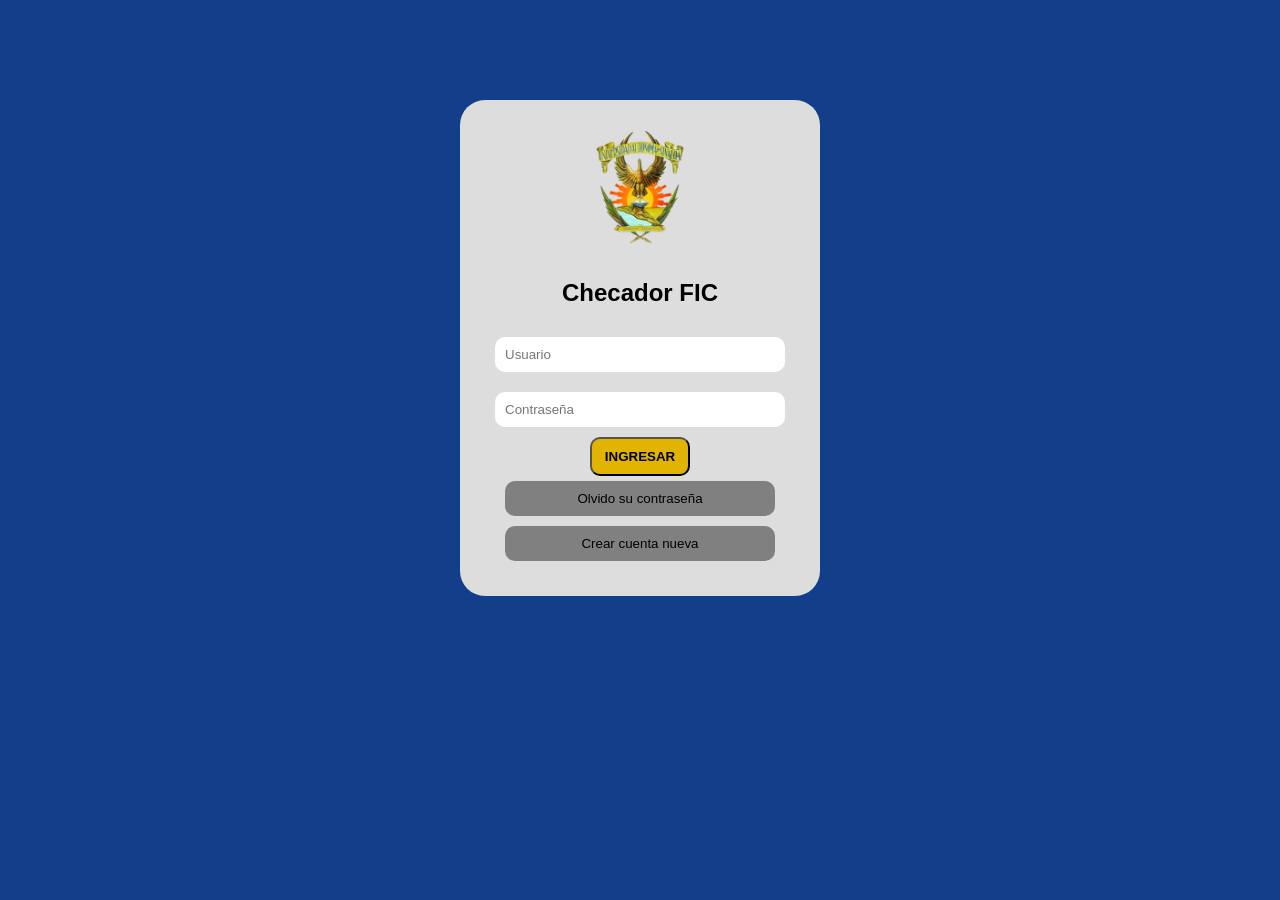
<file: index.html>
<!DOCTYPE html>
<html lang="es">
<head>
<meta charset="UTF-8">
<title>Checador FIC</title>
<link rel="stylesheet" href="style.css">

<style>
/* Modal */
.modal {
    display: none;
    position: fixed;
    top: 0; left: 0;
    width: 100%; height: 100%;
    background: rgba(0,0,0,0.6);
    justify-content: center;
    align-items: center;
}

.modal-content {
    background: white;
    padding: 20px;
    border-radius: 10px;
    width: 300px;
    text-align: center;
}
</style>

</head>
<body class="bg-azul">

<div class="login-box">

    <img src="uas.png" class="logo">

    <h2>Checador FIC</h2>

    <!-- LOGIN -->
    <form id="loginForm">
        <input type="text" id="usuario" placeholder="Usuario" required>
        <input type="password" id="password" placeholder="Contraseña" required>

        <button type="submit" class="btn-link">INGRESAR</button>
    </form>

    <button class="btn-gray">Olvido su contraseña</button>

    <!-- ABRIR MODAL -->
    <button class="btn-gray" onclick="abrirModal()">
        Crear cuenta nueva
    </button>

</div>

<!-- MODAL REGISTRO -->
<div class="modal" id="modalRegistro">
    <div class="modal-content">

        <img src="uas.png" class="logo">
        <h2>Crear cuenta</h2>

        <input type="text" id="nuevoUsuario" placeholder="Usuario">
        <input type="password" id="nuevoPassword" placeholder="Contraseña">

        <button onclick="registrarUsuario()">REGISTRAR</button>
        <button onclick="cerrarModal()">Cancelar</button>

    </div>
</div>

<script src="script.js"></script>

</body>
</html>
</file>
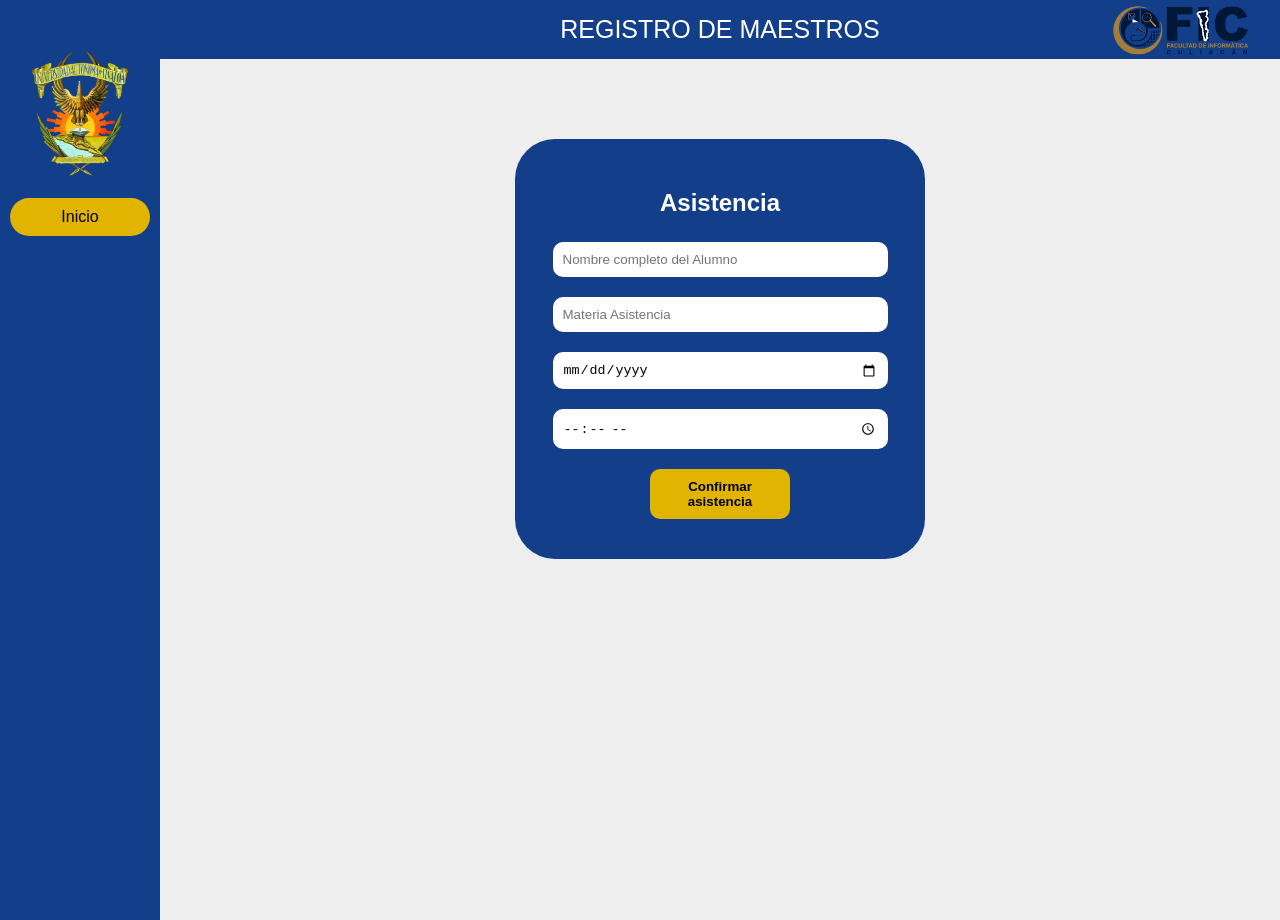
<file: asistencia alumnos.html>
<!DOCTYPE html>
<html lang="es">
<head>
<meta charset="UTF-8">
<title>Asistencia</title>
<link rel="stylesheet" href="style.css">
</head>
<body>

<div class="container">

    <div class="sidebar">
        <img src="uas.png" class="logo-side">

        <a href="dashboard.html" class="btn-menu">Inicio</a>
    </div>

    <div class="main">
        <div class="header">
            REGISTRO DE MAESTROS
            <img src="fic.png" class="logo-header">
        </div>

        <div class="form-box">
            <h2>Asistencia</h2>

            <input type="text" placeholder="Nombre completo del Alumno">
            <input type="text" placeholder="Materia Asistencia">
            <input type="date">
            <input type="time">

            <button class="btn-yellow">Confirmar asistencia</button>
        </div>

    </div>

</div>

</body>
</html>
</file>
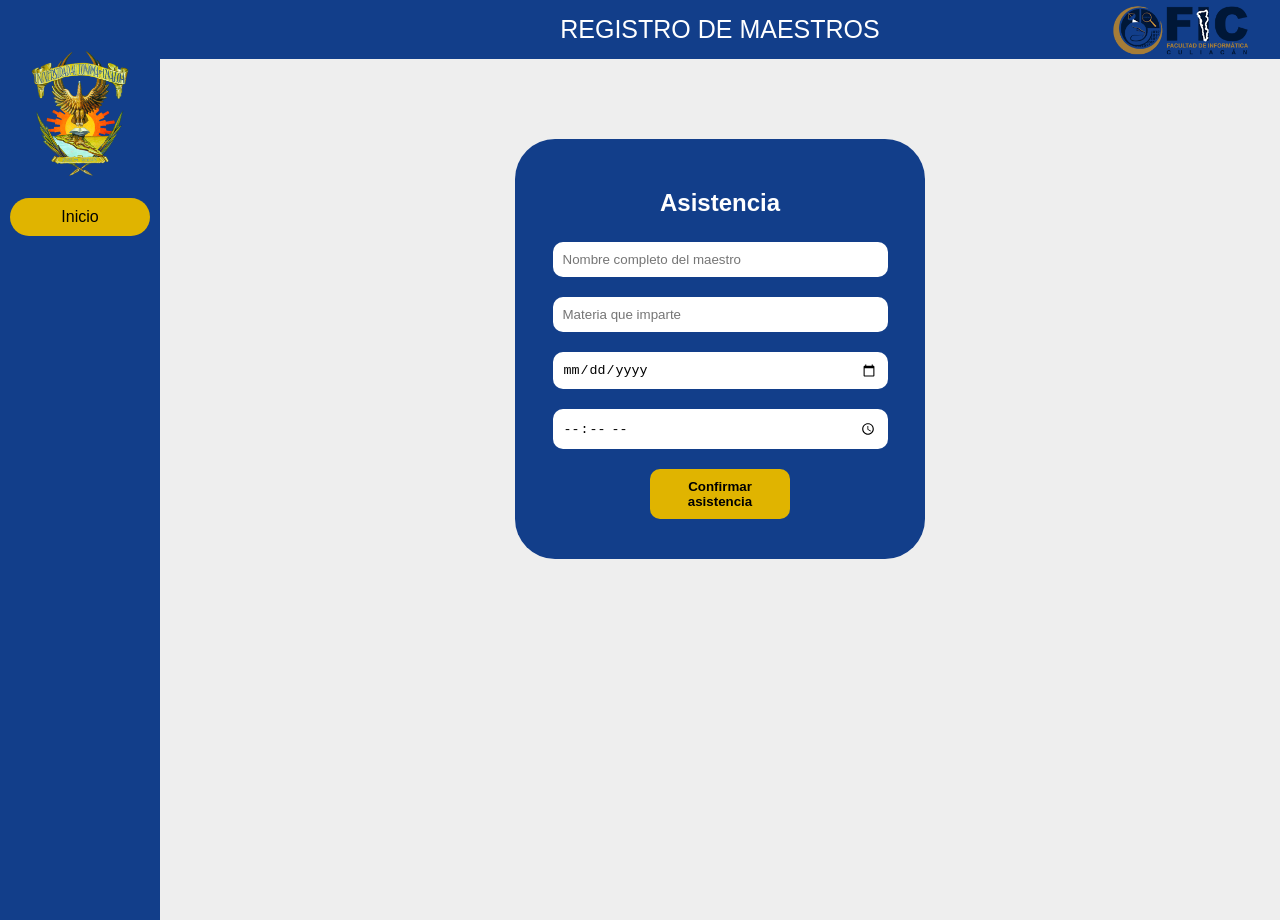
<file: asistencia.html>
<!DOCTYPE html>
<html lang="es">
<head>
<meta charset="UTF-8">
<title>Asistencia</title>
<link rel="stylesheet" href="style.css">
</head>
<body>

<div class="container">

    <div class="sidebar">
        <img src="uas.png" class="logo-side">

        <a href="dashboard.html" class="btn-menu">Inicio</a>
    </div>

    <div class="main">
        <div class="header">
            REGISTRO DE MAESTROS
            <img src="fic.png" class="logo-header">
        </div>

        <div class="form-box">
            <h2>Asistencia</h2>

            <input type="text" placeholder="Nombre completo del maestro">
            <input type="text" placeholder="Materia que imparte">
            <input type="date">
            <input type="time">

            <button class="btn-yellow">Confirmar asistencia</button>
        </div>

    </div>

</div>

</body>
</html>
</file>
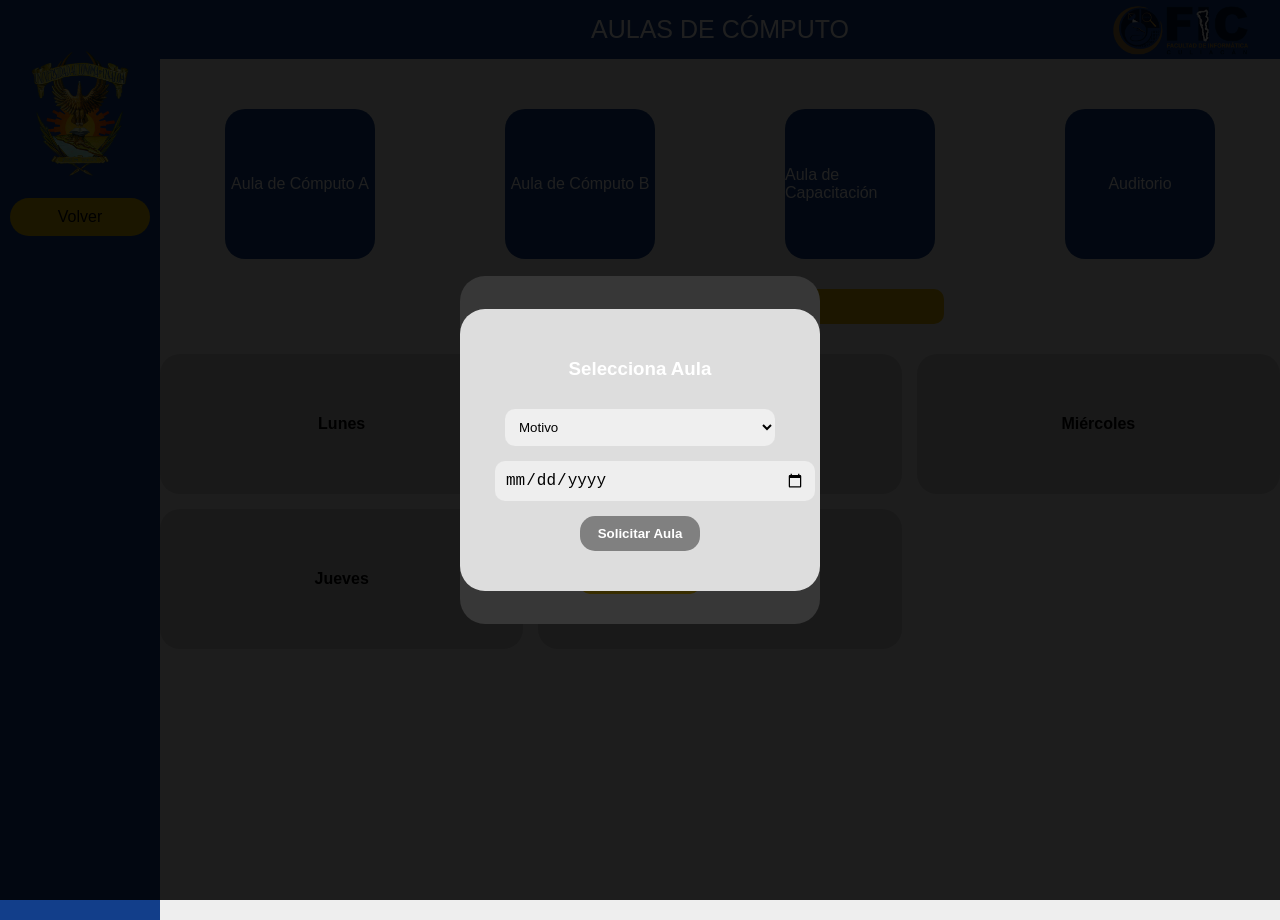
<file: computo.html>
<!DOCTYPE html>
<html lang="es">
<head>
<meta charset="UTF-8">
<title>Aulas de Cómputo</title>
<link rel="stylesheet" href="style.css">
</head>
<body>

<div class="container">

    <!-- MENU -->
    <div class="sidebar">
        <img src="uas.png" class="logo-side">
        <a href="dashboard.html" class="btn-menu">Volver</a>
    </div>

    <!-- CONTENIDO -->
    <div class="main">

        <!-- HEADER -->
        <div class="header">
            AULAS DE CÓMPUTO
            <img src="fic.png" class="logo-header">
        </div>

        <!-- CROQUIS -->
        <div class="croquis">

            <div class="aula">Aula de Cómputo A</div>
            <div class="aula">Aula de Cómputo B</div>
            <div class="aula">Aula de Capacitación</div>
            <div class="aula">Auditorio</div>

        </div>

        <!-- BOTÓN -->
        <div style="text-align:center; margin-top:20px;">
            <button class="btn-yellow" onclick="abrirLogin()">Solicitar Aula</button>
        </div>

        <!-- CALENDARIO -->
        <div class="calendar">
            <div class="day">Lunes</div>
            <div class="day">Martes</div>
            <div class="day">Miércoles</div>
            <div class="day">Jueves</div>
            <div class="day">Viernes</div>
        </div>

    </div>

</div>

<!-- MODAL LOGIN -->
<div class="modal" id="loginModal">
    <div class="modal-content">
        <h3>Iniciar Sesión</h3>
        <input type="text" placeholder="Usuario">
        <input type="password" placeholder="Contraseña">
        <button class="btn-yellow" onclick="abrirAlumnos()">Entrar</button>
        <p class="btn-link" onclick="abrirRegistro()">Registrarse</p>
    </div>
</div>

<!-- MODAL ALUMNOS -->
<div class="modal" id="alumnosModal">
    <div class="modal-content">
        <h3>¿Cuántos alumnos son?</h3>
        <input type="number" id="numAlumnos">
        <button class="btn-yellow" onclick="mostrarAulas()">Continuar</button>
    </div>
</div>

<!-- MODAL AULAS -->
<div class="modal" id="aulasModal">
    <div class="modal-content">
        <h3>Selecciona Aula</h3>
        <div id="opcionesAulas"></div>

        <select id="motivo">
            <option>Motivo</option>
            <option>Clase</option>
            <option>Examen</option>
            <option>Presentación</option>
        </select>

        <input type="date" id="fecha">

        <button class="btn-yellow" onclick="abrirAlumnos()">Solicitar Aula</button>
    </div>
</div>

<script>
function abrirLogin() {
    document.getElementById('loginModal').style.display = 'flex';
}

function abrirAlumnos() {
    document.getElementById('loginModal').style.display = 'none';
    document.getElementById('alumnosModal').style.display = 'flex';
}

function abrirRegistro() {
    alert("Aquí iría registro");
}

function mostrarAulas() {
    let num = document.getElementById('numAlumnos').value;
    let cont = document.getElementById('opcionesAulas');
    cont.innerHTML = "";

    if (num <= 10) {
        cont.innerHTML += '<button class="btn-menu">Aula de Capacitación</button>';
    } else if (num <= 50) {
        cont.innerHTML += '<button class="btn-menu">Aula A</button>';
        cont.innerHTML += '<button class="btn-menu">Aula B</button>';
    } else {
        cont.innerHTML += '<button class="btn-menu">Auditorio</button>';
    }

    document.getElementById('alumnosModal').style.display = 'none';
    document.getElementById('aulasModal').style.display = 'flex';
}

function confirmar() {
    alert("Solicitud registrada");
    document.getElementById('aulasModal').style.display = 'none';
}
</script>

</body>
</html>
</file>
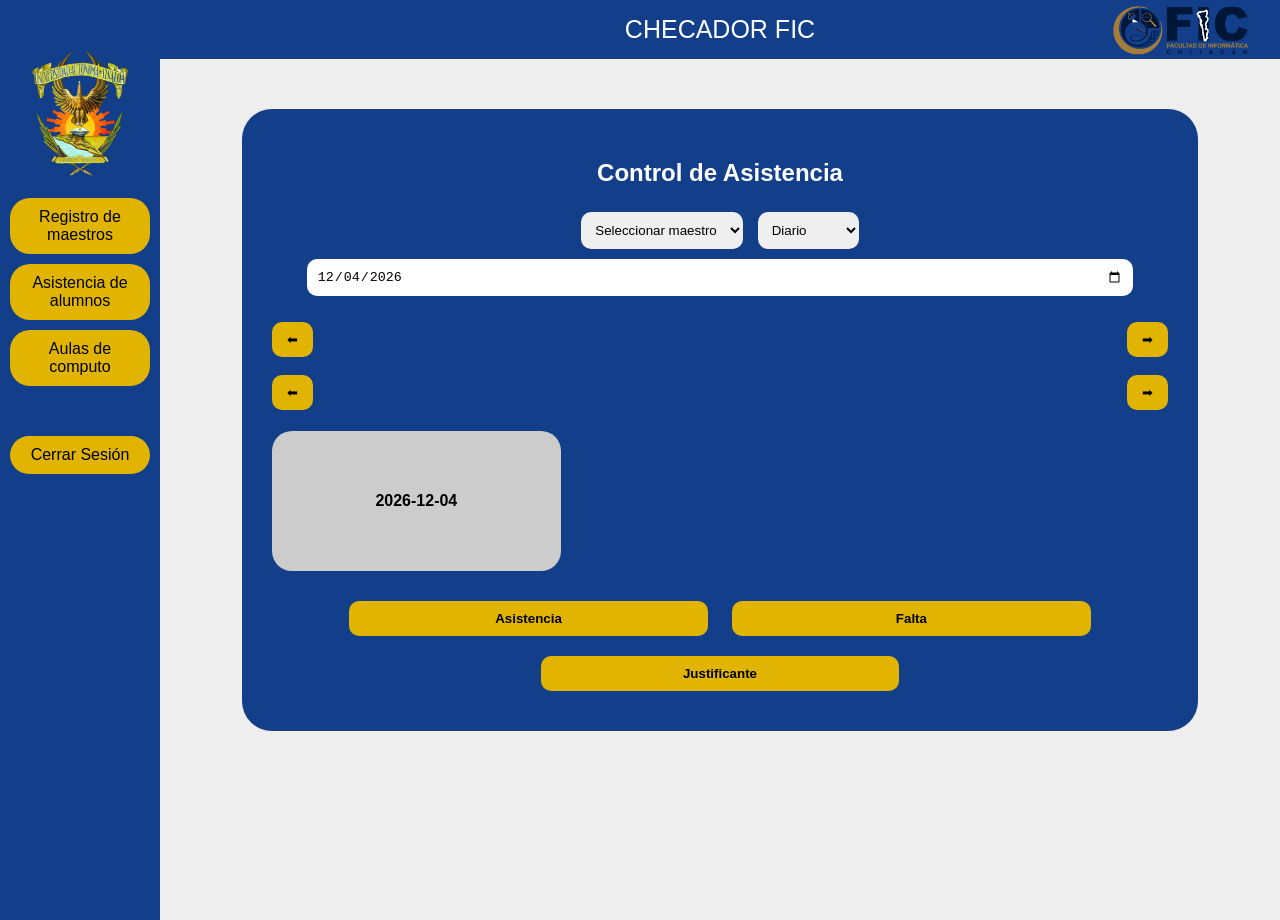
<file: dashboard.html>
<!DOCTYPE html>
<html lang="es">
<head>
<meta charset="UTF-8">
<title>Dashboard</title>
<link rel="stylesheet" href="style.css">
</head>
<body>

<div class="container">

    <!-- MENU -->
    <div class="sidebar">
        <img src="uas.png" class="logo-side">

        <a href="registro.html" class="btn-menu">Registro de maestros</a>
        <a href="alumnos.html" class="btn-menu">Asistencia de alumnos</a>
        <a href="login.html" class="btn-menu">Aulas de computo</a>

        <a href="index.html" class="btn-menu logout">Cerrar Sesión</a>
    </div>

    <!-- CONTENIDO -->
    <div class="main">

        <div class="header">
            CHECADOR FIC
            <img src="fic.png" class="logo-header">
        </div>

        <div class="calendar-box">

            <h2>Control de Asistencia</h2>

            <!-- FILTROS -->
            <div class="filters">

                <select id="maestro">
                    <option value="">Seleccionar maestro</option>
                    <option>Juan Pérez</option>
                    <option>María López</option>
                </select>

                <select id="periodo" onchange="cargarDatos()">
                    <option value="dia">Diario</option>
                    <option value="semana">Semanal</option>
                    <option value="quincena">Quincenal</option>
                    <option value="mes">Mensual</option>
                </select>

                <input type="date" id="fecha" min="1990-01-01" onchange="cargarDatos()">

            </div>

            <div class="calendar-header">
    <button class="arrow" onclick="anterior()">⬅</button>
    <h3 id="tituloFecha"></h3>
    <button class="arrow" onclick="siguiente()">➡</button>
</div>

            <!-- 🔥 FLECHAS (AQUÍ VAN) -->
            <div class="calendar-header">
                <button class="arrow" onclick="anterior()">⬅</button>
                <h3 id="tituloFecha"></h3>
                <button class="arrow" onclick="siguiente()">➡</button>
            </div>

            <!-- CALENDARIO -->
            <div id="calendar" class="calendar"></div>

            <!-- 🔥 BOTONES FUNCIONALES -->
            <div style="margin-top:20px;">
                <button class="btn-yellow" onclick="registrar('asistencia')">Asistencia</button>
                <button class="btn-yellow" onclick="registrar('falta')">Falta</button>
                <button class="btn-yellow" onclick="registrar('justificado')">Justificante</button>
            </div>

        </div>

    </div>

</div>

<script src="script.js"></script>

</body>
</html>
</file>
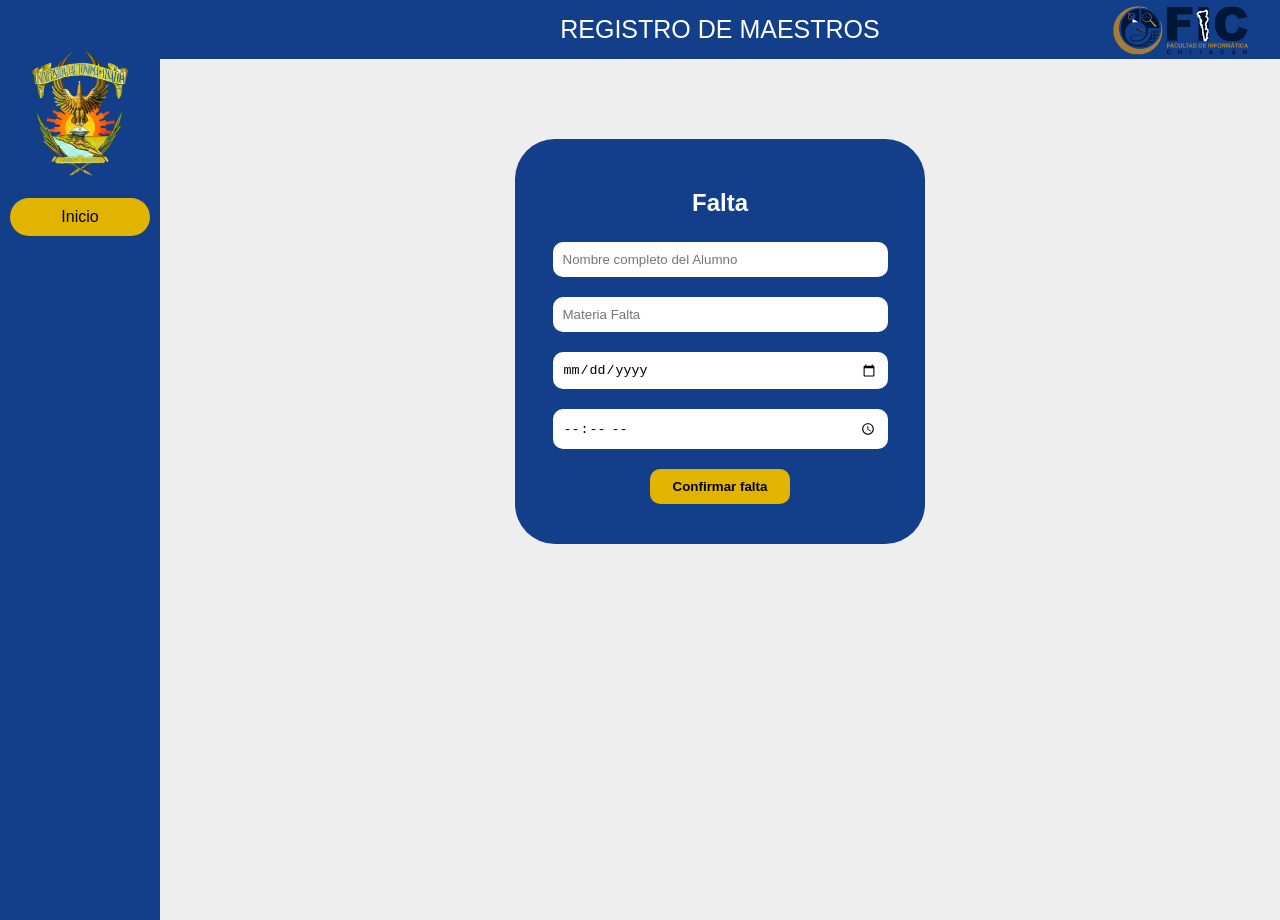
<file: faltas alumnos.html>
<!DOCTYPE html>
<html lang="es">
<head>
<meta charset="UTF-8">
<title>Faltas</title>
<link rel="stylesheet" href="style.css">
</head>
<body>

<div class="container">

    <div class="sidebar">
        <img src="uas.png" class="logo-side">

        <a href="dashboard.html" class="btn-menu">Inicio</a>
    </div>

    <div class="main">
        <div class="header">
            REGISTRO DE MAESTROS
            <img src="fic.png" class="logo-header">
        </div>

        <div class="form-box">
            <h2>Falta</h2>

            <input type="text" placeholder="Nombre completo del Alumno">
            <input type="text" placeholder="Materia Falta">
            <input type="date">
            <input type="time">

            <button class="btn-yellow">Confirmar falta</button>
        </div>

    </div>

</div>

</body>
</html>
</file>
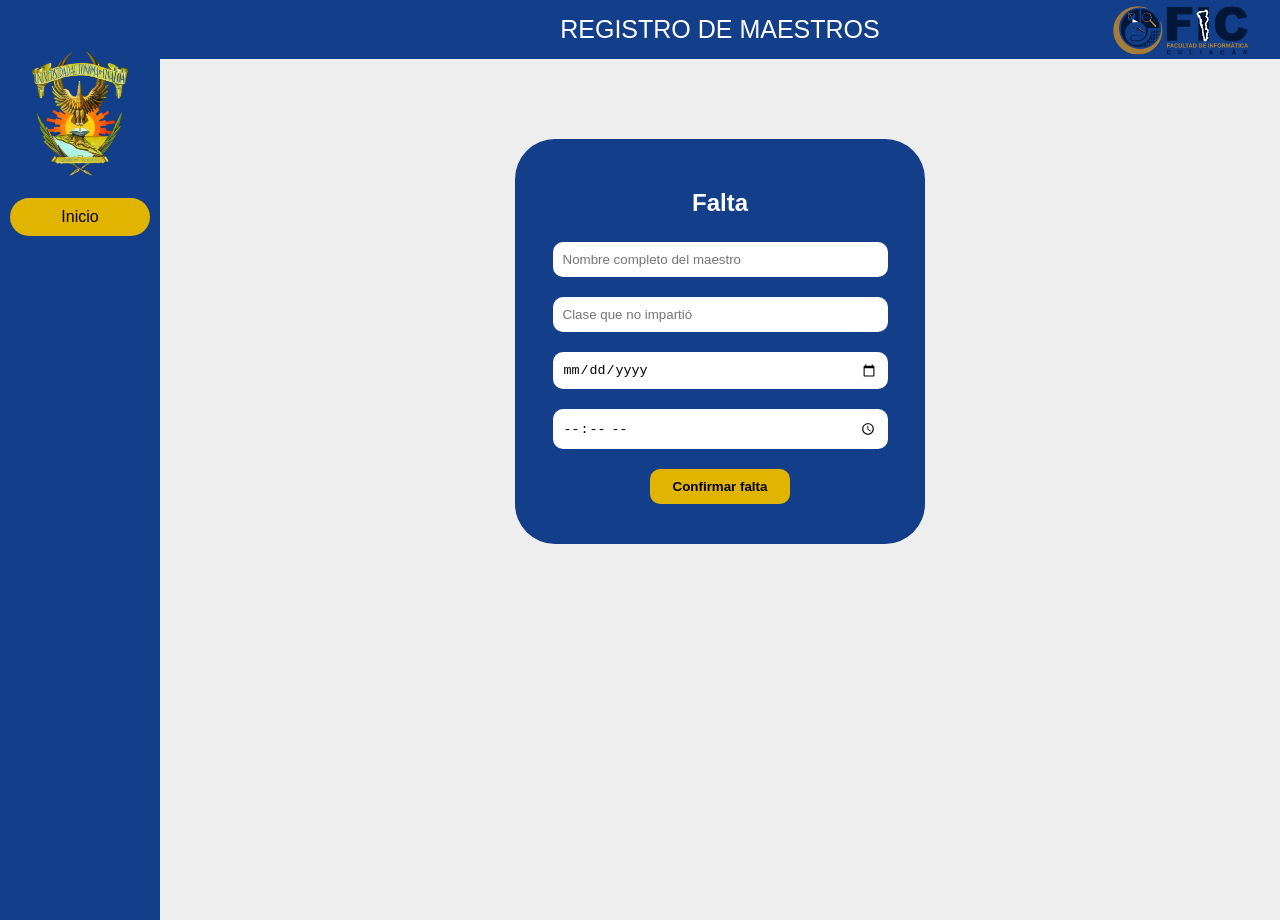
<file: faltas.html>
<!DOCTYPE html>
<html lang="es">
<head>
<meta charset="UTF-8">
<title>Faltas</title>
<link rel="stylesheet" href="style.css">
</head>
<body>

<div class="container">

    <div class="sidebar">
        <img src="uas.png" class="logo-side">

        <a href="dashboard.html" class="btn-menu">Inicio</a>
    </div>

    <div class="main">
        <div class="header">
            REGISTRO DE MAESTROS
            <img src="fic.png" class="logo-header">
        </div>

        <div class="form-box">
            <h2>Falta</h2>

            <input type="text" placeholder="Nombre completo del maestro">
            <input type="text" placeholder="Clase que no impartió">
            <input type="date">
            <input type="time">

            <button class="btn-yellow">Confirmar falta</button>
        </div>

    </div>

</div>

</body>
</html>
</file>
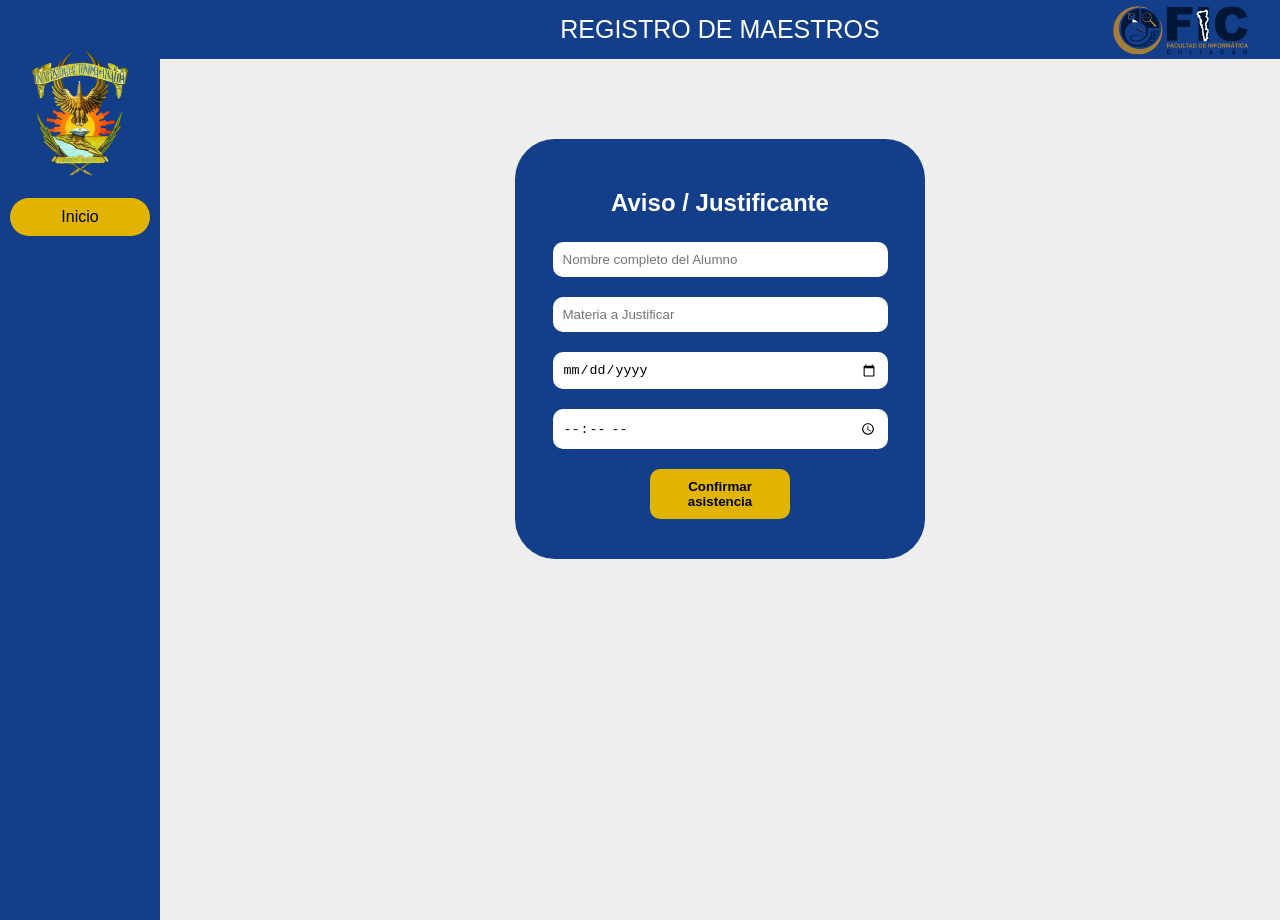
<file: justificante alumnos.html>
<!DOCTYPE html>
    <html lang="en">
    <head>
        <meta charset="UTF-8">
        <meta name="viewport" content="width=device-width, initial-scale=1.0">
        </html><link rel="stylesheet" href="style.css">
        <title>Document</title>
    </head>
    <body>

        <div class="container">

            <div class="sidebar">
                <img src="uas.png" class="logo-side">
                <a href="dashboard.html" class="btn-menu">Inicio</a>
            </div>

            <div class="main">
            <div class="header">
                REGISTRO DE MAESTROS
                <img src="fic.png" class="logo-header">
            </div>

                <div class="form-box">
                    <h2>Aviso / Justificante</h2>

                    <input type="text" placeholder="Nombre completo del Alumno">
                    <input type="text" placeholder="Materia a Justificar">
                    <input type="date">
                    <input type="time">

                    <button class="btn-yellow">Confirmar asistencia</button>

                </div>

            </div>

            </div>

        </div>

    </body>
</html>
</file>
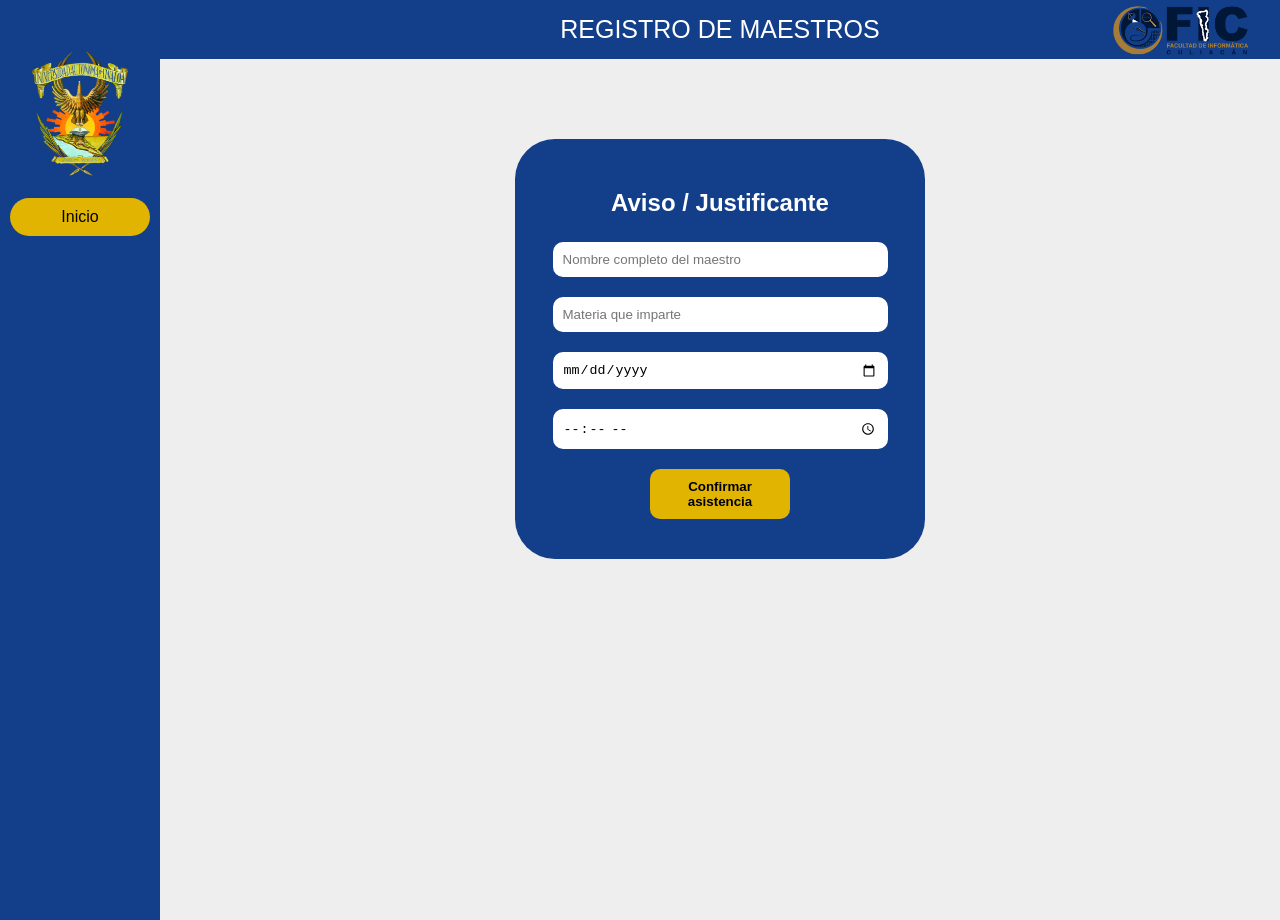
<file: justificante.html>
<!DOCTYPE html>
    <html lang="en">
    <head>
        <meta charset="UTF-8">
        <meta name="viewport" content="width=device-width, initial-scale=1.0">
        </html><link rel="stylesheet" href="style.css">
        <title>Document</title>
    </head>
    <body>

        <div class="container">

            <div class="sidebar">
                <img src="uas.png" class="logo-side">
                <a href="dashboard.html" class="btn-menu">Inicio</a>
            </div>

            <div class="main">
            <div class="header">
                REGISTRO DE MAESTROS
                <img src="fic.png" class="logo-header">
            </div>

                <div class="form-box">
                    <h2>Aviso / Justificante</h2>

                    <input type="text" placeholder="Nombre completo del maestro">
                    <input type="text" placeholder="Materia que imparte">
                    <input type="date">
                    <input type="time">

                    <button class="btn-yellow">Confirmar asistencia</button>

                </div>

            </div>

            </div>

        </div>

    </body>
</html>
</file>
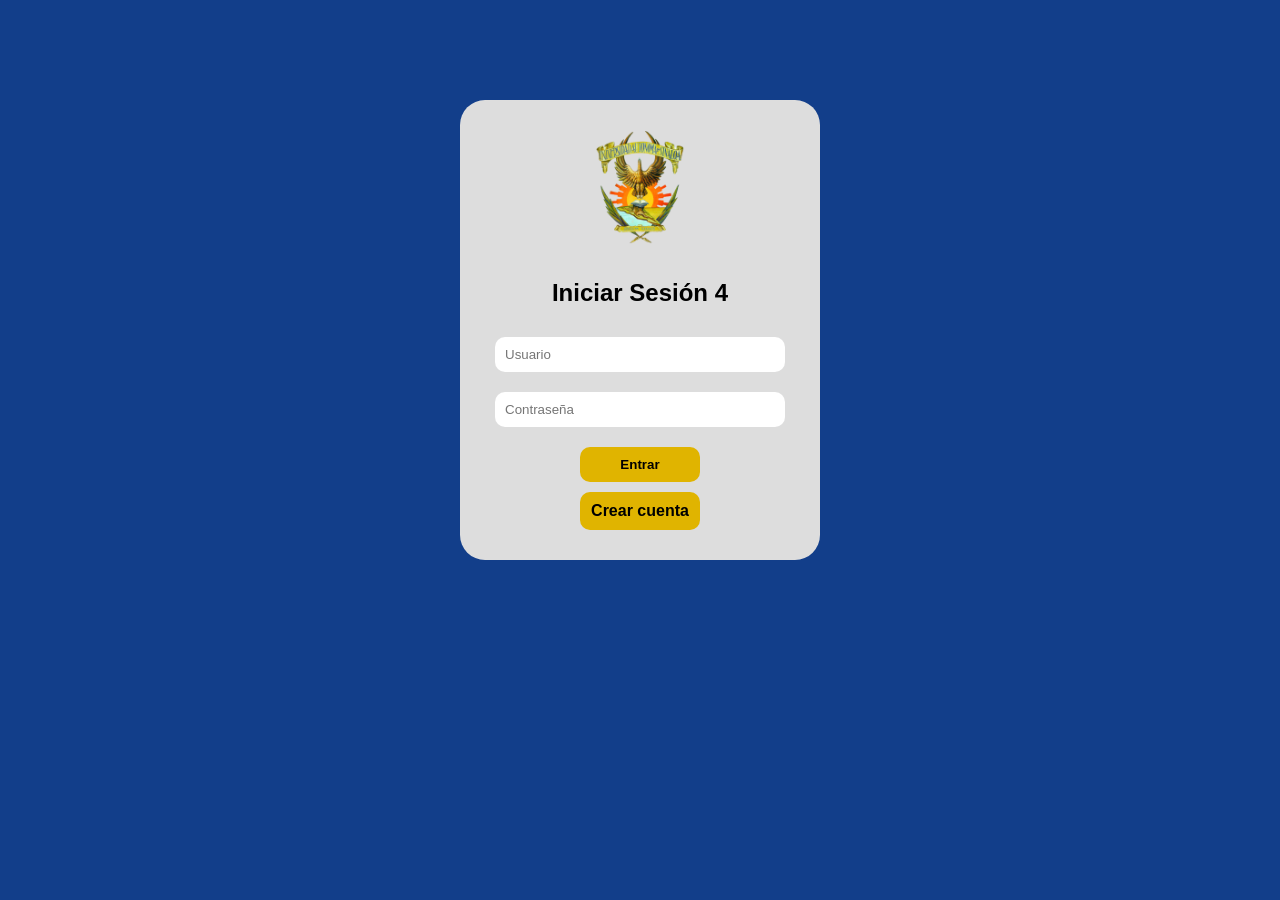
<file: login.html>
<!DOCTYPE html>
<html lang="es">
<head>
<meta charset="UTF-8">
<title>Login</title>
<link rel="stylesheet" href="style.css">
</head>
<body class="bg-azul">

<div class="login-box">

    <img src="uas.png" class="logo">

    <h2>Iniciar Sesión 4</h2>

    <input type="text" id="usuario" placeholder="Usuario">
    <input type="password" id="password" maxlength="8" placeholder="Contraseña">

    <button class="btn-yellow" onclick="entrar()">Entrar</button>

    <a href="registro-user.html" class="btn-link">Crear cuenta</a>

</div>

<script>
function entrar() {
    let usuario = document.getElementById("usuario").value;
    let password = document.getElementById("password").value;

    // Caracteres NO permitidos
    let caracteresProhibidos = /[!@#$%^&*(),.?":{}|<>]/;

    if (usuario === "" || password === "") {
        alert("Por favor completa todos los campos");
    } else if (password.length > 8) {
        alert("La contraseña no puede tener más de 8 caracteres");
    } else if (caracteresProhibidos.test(password)) {
        alert("La contraseña contiene caracteres no permitidos");
    } else {
        window.location.href = "computo.html";
    }
}
</script>

</body>
</html>
</file>
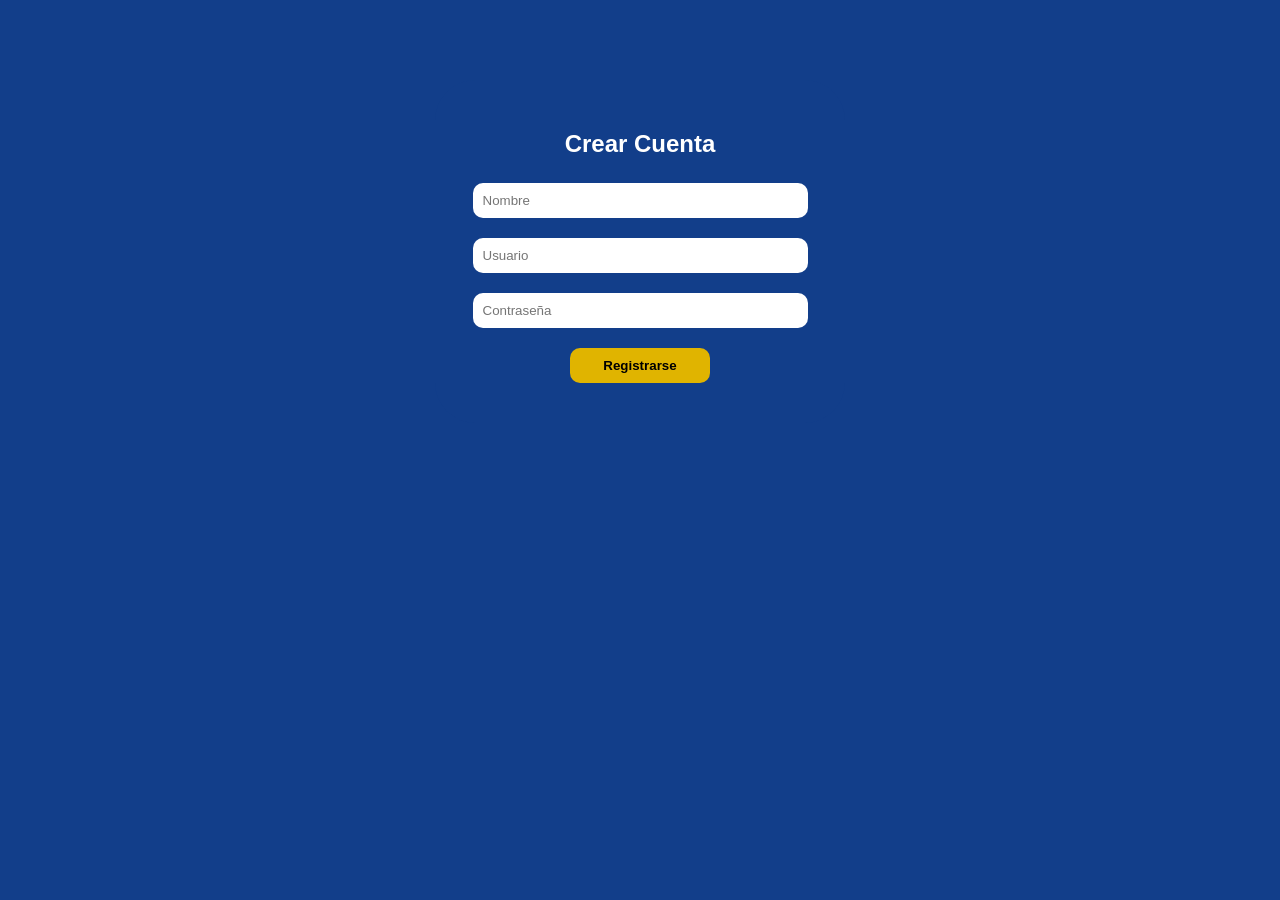
<file: registro-user.html>
<!DOCTYPE html>
<html lang="es">
<head>
<meta charset="UTF-8">
<title>Registro</title>
<link rel="stylesheet" href="style.css">
</head>
<body class="bg-azul">

<div class="form-box">

    <h2>Crear Cuenta</h2>

    <input type="text" placeholder="Nombre">
    <input type="text" placeholder="Usuario">
    <input type="password" placeholder="Contraseña">

    <button class="btn-yellow" onclick="registrar()">Registrarse</button>

</div>

<script>
function registrar() {
    alert("Cuenta creada");
    window.location.href = "login.html";
}
</script>

</body>
</html>
</file>
<file: style.css>
body {
    margin: 0;
    font-family: 'Arial'
}

.bg-azul {
    background: #123E8A;
}

/* LOGIN */
.login-box {
    width: 300px;
    background: #ddd;
    padding: 30px;
    border-radius: 25px;
    margin: 100px auto;
    text-align: center;
}

.logo {
    width: 90px;
    margin-bottom: 10px;
}

/* INPUTS */
input {
    width: 90%;
    margin: 10px 0;
    padding: 10px;
    border-radius: 10px;
    border: none;
}

/* BOTONES GENERALES */
.btn-link {
    margin: auto;
    color: rgb(0, 0, 0);
    text-decoration: none;
    background-color: #E0B400;
    padding: 10px;
    border-radius: 10px;
    width: 100px;
    display: flex;
    align-items: center;
    justify-content: center;
    font-weight: bold;

}

.btn-gray {
    width: 90%;
    margin: 5px;
    padding: 10px;
    background: gray;
    border: none;
    border-radius: 10px;
}

/* BOTONES ACCIONES */
.btn-action {
    border: none;
    padding: 10px 15px;
    margin: 5px;
    border-radius: 20px;
    cursor: pointer;
    font-weight: bold;
    transition: 0.3s;
}

.btn-action:hover {
    transform: scale(1.05);
    opacity: 0.9;
}

.btn-asistencia {
    background: #28a745;
    color: white;
}

.btn-falta {
    background: #dc3545;
    color: white;
}

.btn-justificado {
    background: #E0B400;
    color: black;
}

.btn-Asistencia {
    size: 50;
    color: red

}

/* LAYOUT */
.container {
    display: flex;
}

.sidebar {
    width: 140px;
    background: #123E8A;
    height: 100vh;
    padding: 10px;
}

.logo-side {
    width: 100px;
    margin: 40px auto 20px;
    display: block;
}

/* MENU */
.btn-menu {
    display: block;
    margin: 10px 0;
    padding: 10px;
    background: #E0B400;
    border-radius: 20px;
    text-decoration: none;
    color: black;
    text-align: center;
}

.btn-menu:hover {
    opacity: 0.9;
}

.logout {
    margin-top: 50px;
}

/* MAIN */
.main {
    flex: 1;
    background: #eee;
}

/* HEADER */
.header {
    background: #123E8A;
    color: white;
    text-align: center;
    padding: 15px;
    font-size: 25px;
    position: relative;
}

.logo-header {
    position: absolute;
    right: 20px;
    top: 5px;
    width: 150px;
}

/* ========================= */
/* 🔥 TARJETAS (ARREGLADO) */
/* ========================= */

.cards {
    display: flex;
    justify-content: space-around;
    margin-top: 100px;
}

.card {
    width: 180px;
    height: 180px;
    background: #123E8A;
    color: white;
    display: flex;
    justify-content: center;
    align-items: center;
    border-radius: 40px;
    text-decoration: none;
    font-size: 18px;
    transition: 0.3s;
}

.card:hover {
    transform: scale(1.05);
    opacity: 0.9;
}

/* FORMULARIOS */
.form-box {
    width: 350px;
    background: #123E8A;
    margin: 80px auto;
    padding: 30px;
    border-radius: 40px;
    text-align: center;
    color: white;
}

.form-box h2 {
    margin-bottom: 15px;
}

/* TEXTAREA */
.textarea {
    width: 90%;
    margin: 10px 0;
    padding: 10px;
    border-radius: 10px;
    border: none;
    height: 80px;
    resize: none;
}

/* CALENDARIO */
.calendar-box {
    width: 80%;
    margin: 50px auto;
    background: #123E8A;
    padding: 30px;
    border-radius: 30px;
    color: white;
    text-align: center;
}

/* FILTROS */
.filters {
    margin-bottom: 20px;
}

.filters select,
#fecha {
    padding: 10px;
    border-radius: 10px;
    border: none;
    margin: 5px;
}

/* HEADER DEL CALENDARIO */
.calendar-header {
    display: flex;
    justify-content: space-between;
    align-items: center;
    margin: 15px 0;
}

/* FLECHAS */
.arrow {
    background: #E0B400;
    border: none;
    padding: 10px 15px;
    border-radius: 10px;
    cursor: pointer;
}

/* CALENDARIO GRID */
.calendar {
    display: grid;
    grid-template-columns: repeat(3, 1fr);
    gap: 15px;
    margin-top: 20px;
}

/* DÍAS */
.day {
    height: 120px;
    border-radius: 20px;
    display: flex;
    flex-direction: column;
    justify-content: center;
    align-items: center;
    font-weight: bold;
    background: #ccc;
    color: black;
    padding: 10px;
    transition: 0.3s;
}

.day:hover {
    transform: scale(1.05);
}

/* COLORES */
.green {
    background: #28a745;
    color: white;
}

.red {
    background: #dc3545;
    color: white;
}

.yellow {
    background: #E0B400;
    color: black;
}

/* EVENTOS */
.evento {
    font-size: 12px;
    margin-top: 5px;
    text-align: center;
}

/* CROQUIS */
.croquis {
    display: flex;
    justify-content: space-around;
    margin-top: 50px;
}

.aula {
    width: 150px;
    height: 150px;
    background: #123E8A;
    color: white;
    border-radius: 20px;
    display: flex;
    justify-content: center;
    align-items: center;
}

/* MODALES */
.modal {
    display: none;
    position: fixed;
    top: 0;
    left: 0;
    width: 100%;
    height: 100%;
    background: rgba(0,0,0,0.5);
    justify-content: center;
    align-items: center;
}

.modal-content {
    background: #123E8A;
    padding: 20px;
    border-radius: 20px;
    text-align: center;
    color: white;
}

.modal input,
.modal select {
    width: 90%;
    margin: 10px;
    padding: 10px;
    border-radius: 10px;
    border: none;
}

.btn-yellow {
    position: auto;
    background: #E0B400;
    padding: 10px;
    border: none;
    margin-top: 10px;
    border-radius: 10px;
    width: 40%;
    cursor: pointer;
    font-weight: bold;
    margin: 10px;

   
}

/* .btn-yellow:hover {
    transform: scale(1.05);
    opacity: 0.9;
} */

/* FONDO OSCURO */
.modal {
    display: none;
    position: fixed;
    top: 0;
    left: 0;
    width: 100%;
    height: 100%;

    background: rgba(0, 0, 0, 0.5);

    display: flex;
    justify-content: center;
    align-items: center;
}

/* CAJA IGUAL AL LOGIN */
.modal-content {
     width: 300px;
    background: #ddd;
    padding: 30px;
    border-radius: 25px;
    margin: 100px auto;
    text-align: center;
}

/* INPUTS IGUALES */
.modal-content input {
    width: 100%;
    padding: 15px;
    margin: 10px 0;
    border-radius: 15px;
    border: none;
    background: #eee;
    font-size: 16px;
}

/* BOTÓN PRINCIPAL (AMARILLO) */
.modal-content button:first-of-type {
    background: #d4aa00;
    border: 3px solid black;
    border-radius: 15px;
    padding: 10px 20px;
    font-weight: bold;
    cursor: pointer;
    margin-top: 10px;
}

/* BOTÓN CANCELAR */
.modal-content button:last-of-type {
    margin-top: 10px;
    background: gray;
    border: none;
    border-radius: 15px;
    padding: 10px;
    color: white;
    cursor: pointer;
}
</file>
